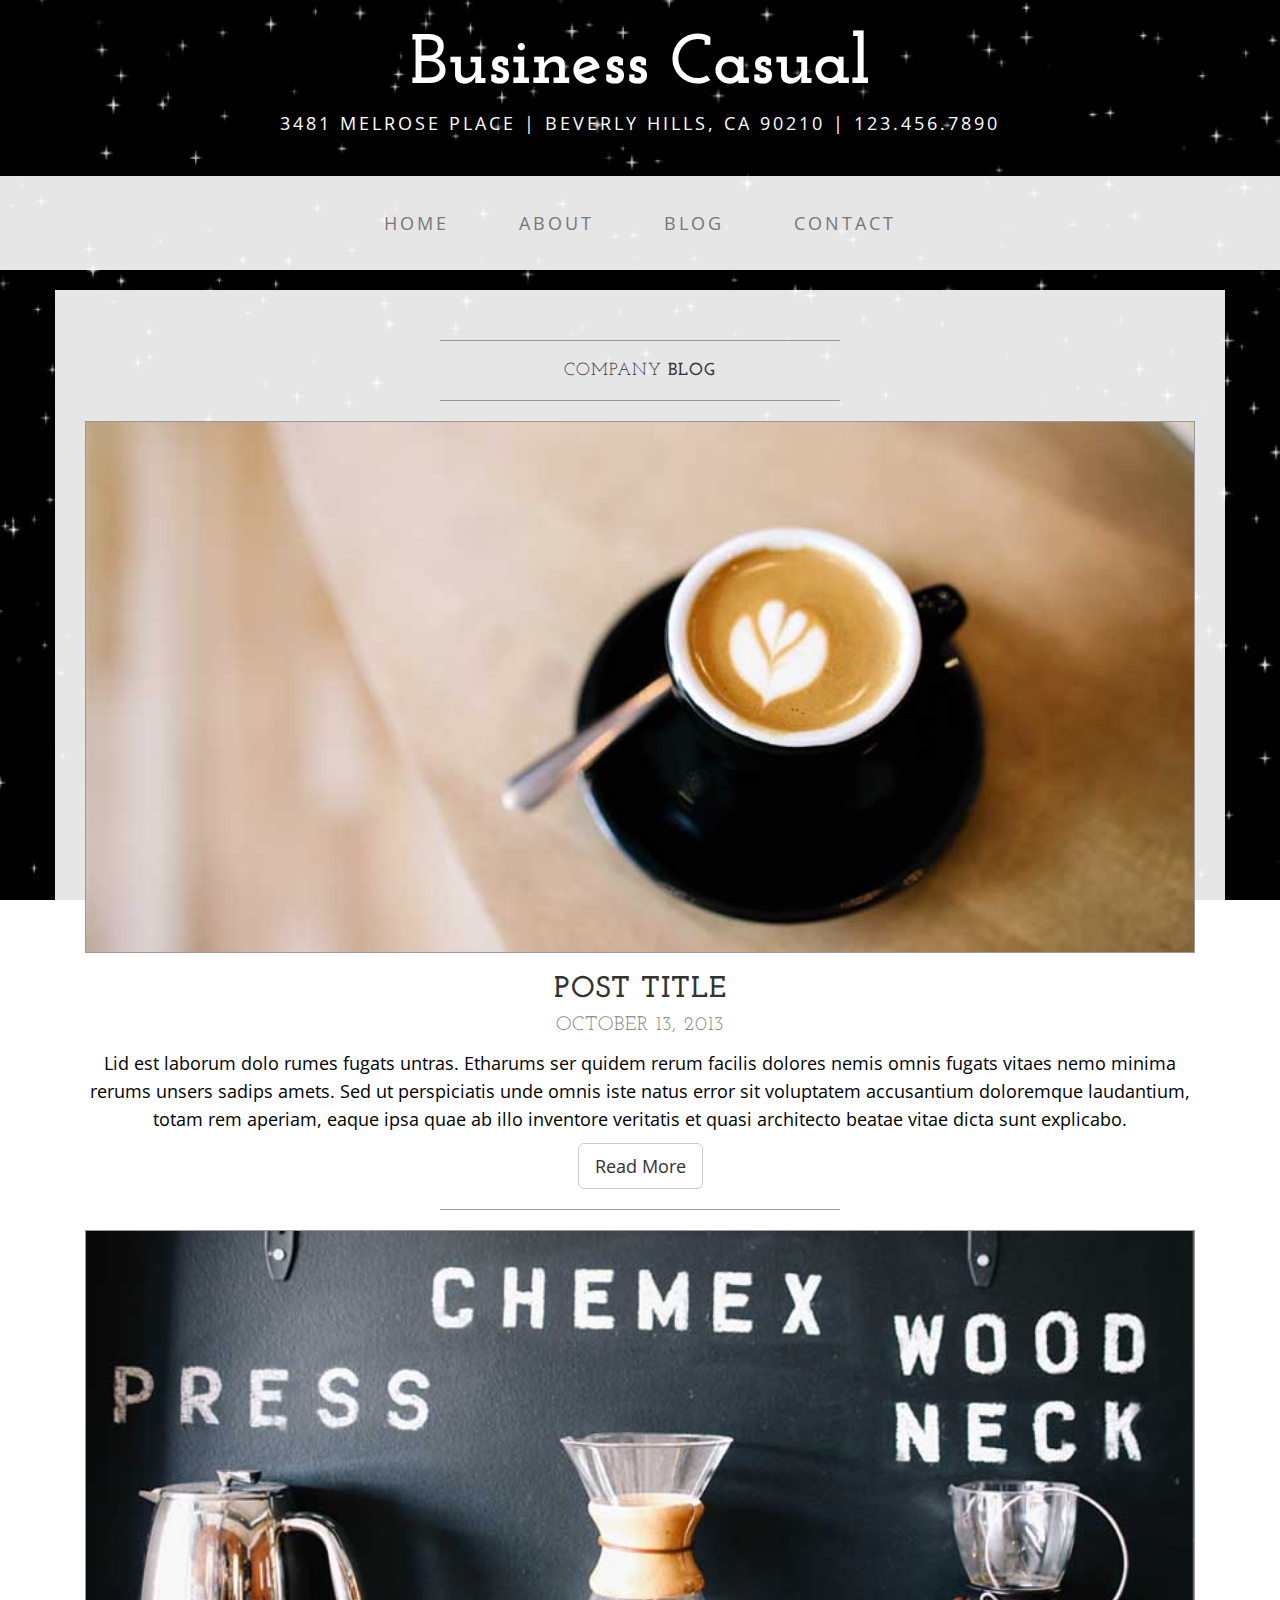
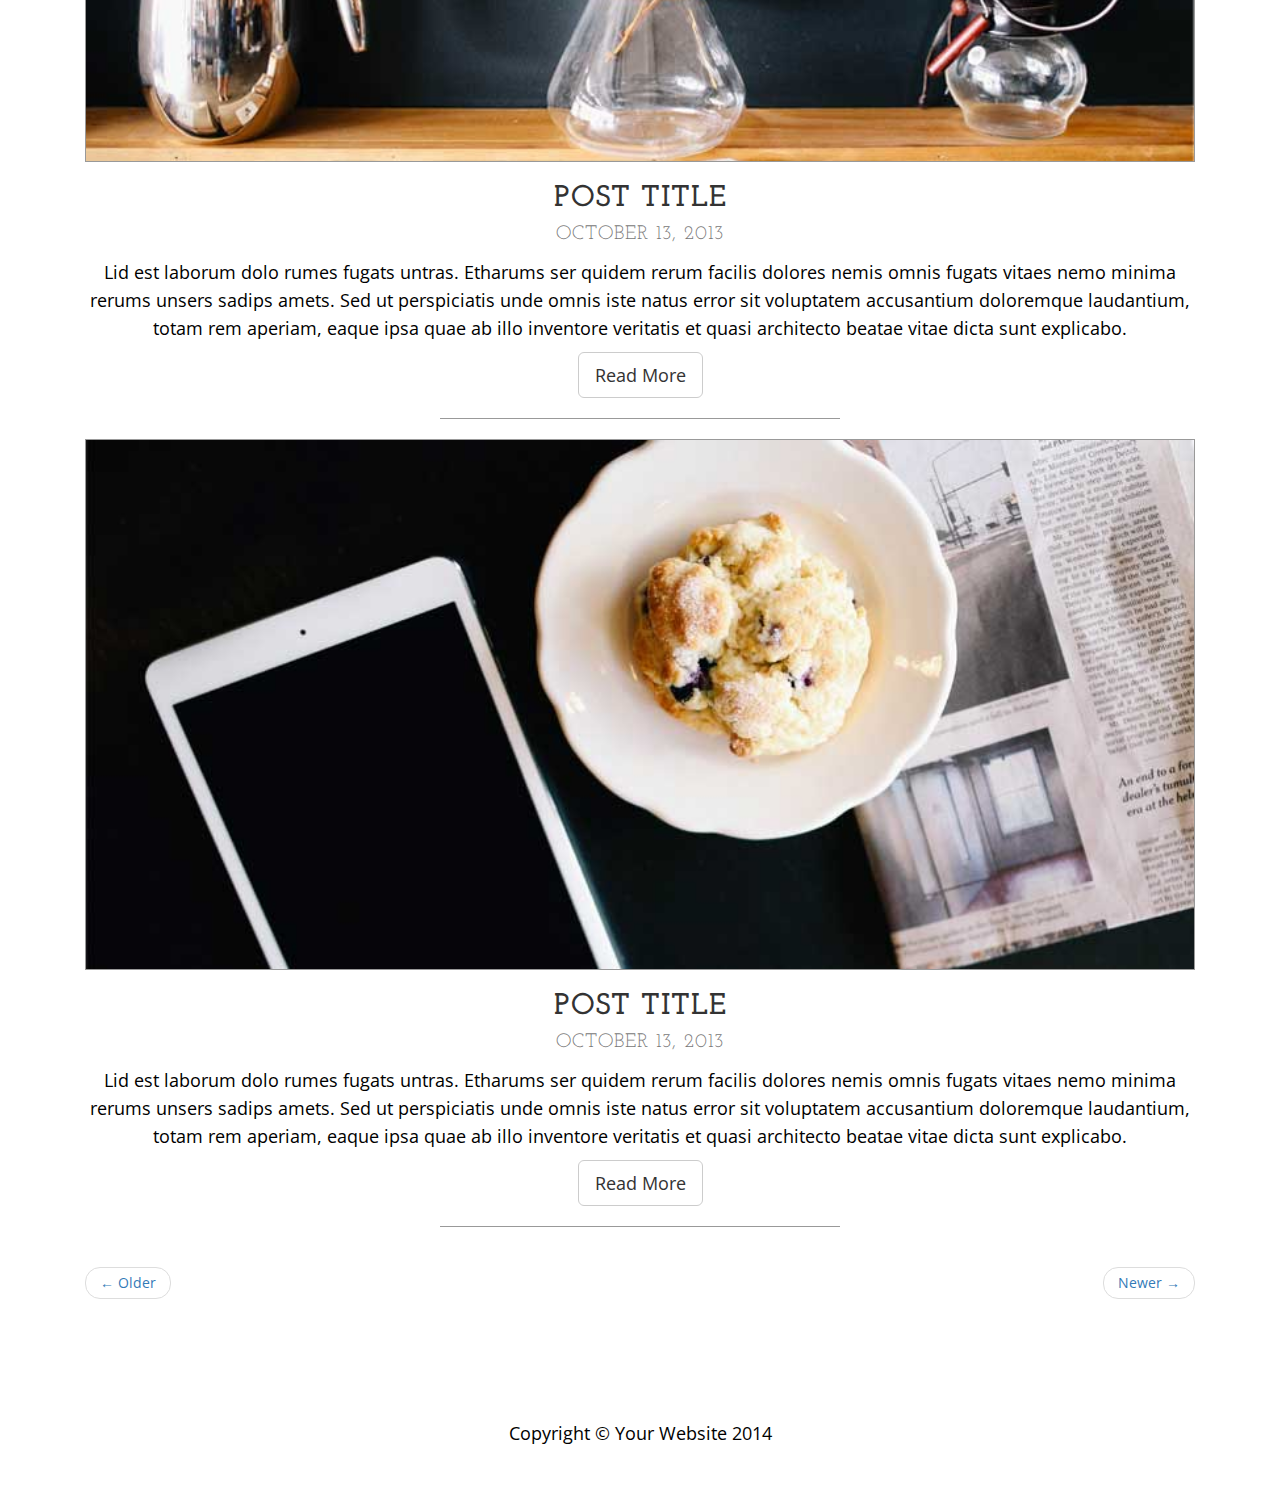
<file: blog.html>
<!DOCTYPE html>
<html lang="en">

<head>

    <meta charset="utf-8">
    <meta http-equiv="X-UA-Compatible" content="IE=edge">
    <meta name="viewport" content="width=device-width, initial-scale=1">
    <meta name="description" content="">
    <meta name="author" content="">

    <title>Blog - Business Casual - Start Bootstrap Theme</title>

    <!-- Bootstrap Core CSS -->
    <link href="css/bootstrap.min.css" rel="stylesheet">

    <!-- Custom CSS -->
    <link href="css/business-casual.css" rel="stylesheet">

    <!-- Fonts -->
    <link href="https://fonts.googleapis.com/css?family=Open+Sans:300italic,400italic,600italic,700italic,800italic,400,300,600,700,800" rel="stylesheet" type="text/css">
    <link href="https://fonts.googleapis.com/css?family=Josefin+Slab:100,300,400,600,700,100italic,300italic,400italic,600italic,700italic" rel="stylesheet" type="text/css">

    <!-- HTML5 Shim and Respond.js IE8 support of HTML5 elements and media queries -->
    <!-- WARNING: Respond.js doesn't work if you view the page via file:// -->
    <!--[if lt IE 9]>
        <script src="https://oss.maxcdn.com/libs/html5shiv/3.7.0/html5shiv.js"></script>
        <script src="https://oss.maxcdn.com/libs/respond.js/1.4.2/respond.min.js"></script>
    <![endif]-->

</head>

<body>

    <div class="brand">Business Casual</div>
    <div class="address-bar">3481 Melrose Place | Beverly Hills, CA 90210 | 123.456.7890</div>

    <!-- Navigation -->
    <nav class="navbar navbar-default" role="navigation">
        <div class="container">
            <!-- Brand and toggle get grouped for better mobile display -->
            <div class="navbar-header">
                <button type="button" class="navbar-toggle" data-toggle="collapse" data-target="#bs-example-navbar-collapse-1">
                    <span class="sr-only">Toggle navigation</span>
                    <span class="icon-bar"></span>
                    <span class="icon-bar"></span>
                    <span class="icon-bar"></span>
                </button>
                <!-- navbar-brand is hidden on larger screens, but visible when the menu is collapsed -->
                <a class="navbar-brand" href="index.html">Business Casual</a>
            </div>
            <!-- Collect the nav links, forms, and other content for toggling -->
            <div class="collapse navbar-collapse" id="bs-example-navbar-collapse-1">
                <ul class="nav navbar-nav">
                    <li>
                        <a href="index.html">Home</a>
                    </li>
                    <li>
                        <a href="about.html">About</a>
                    </li>
                    <li>
                        <a href="blog.html">Blog</a>
                    </li>
                    <li>
                        <a href="contact.html">Contact</a>
                    </li>
                </ul>
            </div>
            <!-- /.navbar-collapse -->
        </div>
        <!-- /.container -->
    </nav>

    <div class="container">

        <div class="row">
            <div class="box">
                <div class="col-lg-12">
                    <hr>
                    <h2 class="intro-text text-center">Company
                        <strong>blog</strong>
                    </h2>
                    <hr>
                </div>
                <div class="col-lg-12 text-center">
                    <img class="img-responsive img-border img-full" src="img/slide-1.jpg" alt="">
                    <h2>Post Title
                        <br>
                        <small>October 13, 2013</small>
                    </h2>
                    <p>Lid est laborum dolo rumes fugats untras. Etharums ser quidem rerum facilis dolores nemis omnis fugats vitaes nemo minima rerums unsers sadips amets. Sed ut perspiciatis unde omnis iste natus error sit voluptatem accusantium doloremque laudantium, totam rem aperiam, eaque ipsa quae ab illo inventore veritatis et quasi architecto beatae vitae dicta sunt explicabo.</p>
                    <a href="#" class="btn btn-default btn-lg">Read More</a>
                    <hr>
                </div>
                <div class="col-lg-12 text-center">
                    <img class="img-responsive img-border img-full" src="img/slide-2.jpg" alt="">
                    <h2>Post Title
                        <br>
                        <small>October 13, 2013</small>
                    </h2>
                    <p>Lid est laborum dolo rumes fugats untras. Etharums ser quidem rerum facilis dolores nemis omnis fugats vitaes nemo minima rerums unsers sadips amets. Sed ut perspiciatis unde omnis iste natus error sit voluptatem accusantium doloremque laudantium, totam rem aperiam, eaque ipsa quae ab illo inventore veritatis et quasi architecto beatae vitae dicta sunt explicabo.</p>
                    <a href="#" class="btn btn-default btn-lg">Read More</a>
                    <hr>
                </div>
                <div class="col-lg-12 text-center">
                    <img class="img-responsive img-border img-full" src="img/slide-3.jpg" alt="">
                    <h2>Post Title
                        <br>
                        <small>October 13, 2013</small>
                    </h2>
                    <p>Lid est laborum dolo rumes fugats untras. Etharums ser quidem rerum facilis dolores nemis omnis fugats vitaes nemo minima rerums unsers sadips amets. Sed ut perspiciatis unde omnis iste natus error sit voluptatem accusantium doloremque laudantium, totam rem aperiam, eaque ipsa quae ab illo inventore veritatis et quasi architecto beatae vitae dicta sunt explicabo.</p>
                    <a href="#" class="btn btn-default btn-lg">Read More</a>
                    <hr>
                </div>
                <div class="col-lg-12 text-center">
                    <ul class="pager">
                        <li class="previous"><a href="#">&larr; Older</a>
                        </li>
                        <li class="next"><a href="#">Newer &rarr;</a>
                        </li>
                    </ul>
                </div>
            </div>
        </div>

    </div>
    <!-- /.container -->

    <footer>
        <div class="container">
            <div class="row">
                <div class="col-lg-12 text-center">
                    <p>Copyright &copy; Your Website 2014</p>
                </div>
            </div>
        </div>
    </footer>

    <!-- jQuery -->
    <script src="js/jquery.js"></script>

    <!-- Bootstrap Core JavaScript -->
    <script src="js/bootstrap.min.js"></script>

</body>

</html>
</file>
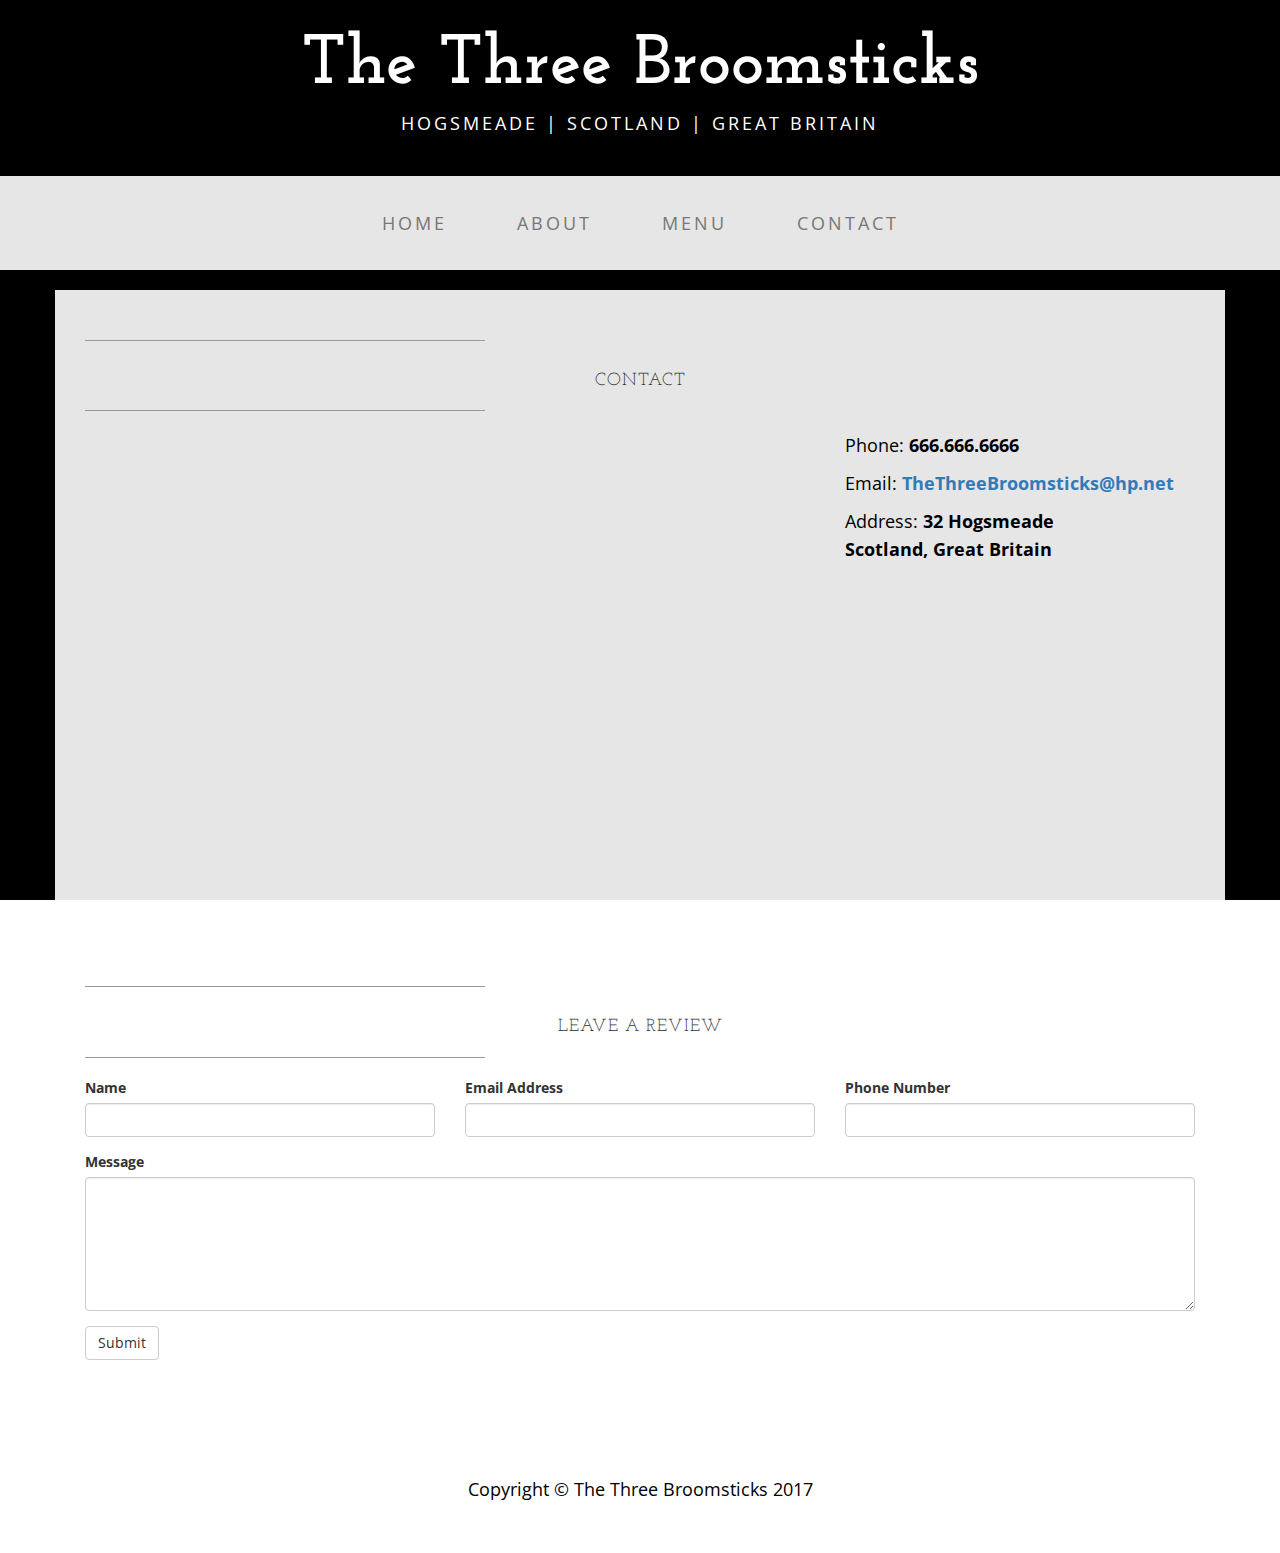
<file: contact.html>
<!DOCTYPE html>
<html lang="en">

<head>

    <meta charset="utf-8">
    <meta http-equiv="X-UA-Compatible" content="IE=edge">
    <meta name="viewport" content="width=device-width, initial-scale=1">
    <meta name="description" content="">
    <meta name="author" content="">

    <title>Contact </title>

    <!-- Bootstrap Core CSS -->
    <link href="css/bootstrap.min.css" rel="stylesheet">

    <!-- Custom CSS -->
    <link href="css/business-casual.css" rel="stylesheet">
    <link href="css/animation.css" rel="stylesheet">

    <!-- Fonts -->
    <link href="https://fonts.googleapis.com/css?family=Open+Sans:300italic,400italic,600italic,700italic,800italic,400,300,600,700,800" rel="stylesheet" type="text/css">
    <link href="https://fonts.googleapis.com/css?family=Josefin+Slab:100,300,400,600,700,100italic,300italic,400italic,600italic,700italic" rel="stylesheet" type="text/css">

    <!-- HTML5 Shim and Respond.js IE8 support of HTML5 elements and media queries -->
    <!-- WARNING: Respond.js doesn't work if you view the page via file:// -->
    <!--[if lt IE 9]>
        <script src="https://oss.maxcdn.com/libs/html5shiv/3.7.0/html5shiv.js"></script>
        <script src="https://oss.maxcdn.com/libs/respond.js/1.4.2/respond.min.js"></script>
    <![endif]-->

</head>

<body>
<div class="stars">
<div class="twinkling">
    <div class="brand">The Three Broomsticks</div>
    <div class="address-bar">Hogsmeade | Scotland | Great Britain</div>

    <!-- Navigation -->
    <nav class="navbar navbar-default" role="navigation">
        <div class="container">
            <!-- Brand and toggle get grouped for better mobile display -->
            <div class="navbar-header">
                <button type="button" class="navbar-toggle" data-toggle="collapse" data-target="#bs-example-navbar-collapse-1">
                    <span class="sr-only">Toggle navigation</span>
                    <span class="icon-bar"></span>
                    <span class="icon-bar"></span>
                    <span class="icon-bar"></span>
                </button>
                <!-- navbar-brand is hidden on larger screens, but visible when the menu is collapsed -->
                <a class="navbar-brand" href="index.html">The Three Broomsticks</a>
            </div>
            <!-- Collect the nav links, forms, and other content for toggling -->
            <div class="collapse navbar-collapse" id="bs-example-navbar-collapse-1">
                <ul class="nav navbar-nav">
                    <li>
                        <a href="index.html">Home</a>
                    </li>
                    <li>
                        <a href="about.html">About</a>
                    </li>
                    <li>
                        <a href="menu.html">Menu</a>
                    </li>
                    <li>
                        <a href="contact.html">Contact</a>
                    </li>
                </ul>
            </div>
            <!-- /.navbar-collapse -->
        </div>
        <!-- /.container -->
    </nav>

    <div class="container">

        <div class="row">
            <div class="box">
                <div class="col-lg-12">
                    <hr>
                    <h2 class="intro-text text-center">Contact
                    </h2>
                    <hr>
                </div>
                <div class="col-md-8">
                    <!-- Embedded Google Map using an iframe - to select your location find it on Google maps and paste the link as the iframe src. If you want to use the Google Maps API instead then have at it! -->
                    <iframe src="https://www.google.com/maps/embed?pb=!1m18!1m12!1m3!1d3302.307764726865!2d-118.35623318516208!3d34.13846748058255!2m3!1f0!2f0!3f0!3m2!1i1024!2i768!4f13.1!3m3!1m2!1s0x80c2be49258fcd69%3A0x907f5454583f35eb!2sThe+Wizarding+World+of+Harry+Potter!5e0!3m2!1sen!2sus!4v1485510192814" width="600" height="450" frameborder="0" style="border:0" allowfullscreen></iframe>
                </div>
                <div class="col-md-4">
                    <p>Phone:
                        <strong>666.666.6666</strong>
                    </p>
                    <p>Email:
                        <strong><a href="mailto:name@example.com">TheThreeBroomsticks@hp.net</a></strong>
                    </p>
                    <p>Address:
                        <strong>32 Hogsmeade
                            <br>Scotland, Great Britain</strong>
                    </p>
                </div>
                <div class="clearfix"></div>
            </div>
        </div>

        <div class="row">
            <div class="box">
                <div class="col-lg-12">
                    <hr>
                    <h2 class="intro-text text-center">Leave a Review
                    </h2>
                    <hr>
                    <form role="form">
                        <div class="row">
                            <div class="form-group col-lg-4">
                                <label>Name</label>
                                <input type="text" class="form-control">
                            </div>
                            <div class="form-group col-lg-4">
                                <label>Email Address</label>
                                <input type="email" class="form-control">
                            </div>
                            <div class="form-group col-lg-4">
                                <label>Phone Number</label>
                                <input type="tel" class="form-control">
                            </div>
                            <div class="clearfix"></div>
                            <div class="form-group col-lg-12">
                                <label>Message</label>
                                <textarea class="form-control" rows="6"></textarea>
                            </div>
                            <div class="form-group col-lg-12">
                                <input type="hidden" name="save" value="contact">
                                <button type="submit" class="btn btn-default">Submit</button>
                            </div>
                        </div>
                    </form>
                </div>
            </div>
        </div>

    </div>
    <!-- /.container -->

    <footer>
        <div class="container">
            <div class="row">
                <div class="col-lg-12 text-center">
                    <p>Copyright &copy; The Three Broomsticks 2017</p>
                </div>
            </div>
        </div>
    </footer>

    <!-- jQuery -->
    <script src="js/jquery.js"></script>

    <!-- Bootstrap Core JavaScript -->
    <script src="js/bootstrap.min.js"></script>
</div>
</div>
</body>

</html>
</file>
<file: css/animation.css>
/* ============================================================================================== 
Nick Mkrtchyan
http://www.facebook.com/sonick.pk
http://www.Mkrtchyan.zz.mu
================================================================================================= */
* {
    margin: 0;
    padding: 0;
}
header {
    background-color:rgba(33, 33, 33, 0.9);
    color:#ffffff;
    display:block;
    font: 14px/1.3 Arial,sans-serif;
    height:50px;
    position:relative;
    z-index:5;
}
h2{
    margin-top: 30px;
    text-align: center;
}
header h2{
    font-size: 22px;
    margin: 0 auto;
    padding: 10px 0;
    width: 80%;
    text-align: center;
}
header a, a:visited {
    text-decoration:none;
    color:#fcfcfc;
}

@keyframes move-twink-back {
    from {background-position:0 0;}
    to {background-position:-10000px 5000px;}
}
@-webkit-keyframes move-twink-back {
    from {background-position:0 0;}
    to {background-position:-10000px 5000px;}
}
@-moz-keyframes move-twink-back {
    from {background-position:0 0;}
    to {background-position:-10000px 5000px;}
}
@-ms-keyframes move-twink-back {
    from {background-position:0 0;}
    to {background-position:-10000px 5000px;}
}

@keyframes move-clouds-back {
    from {background-position:0 0;}
    to {background-position:10000px 0;}
}
@-webkit-keyframes move-clouds-back {
    from {background-position:0 0;}
    to {background-position:10000px 0;}
}
@-moz-keyframes move-clouds-back {
    from {background-position:0 0;}
    to {background-position:10000px 0;}
}
@-ms-keyframes move-clouds-back {
    from {background-position: 0;}
    to {background-position:10000px 0;}
}

.stars, .twinkling, .clouds {
  position:absolute;
  top:0;
  left:0;
  right:0;
  bottom:0;
  width:100%;
  height:100%;
  display:block;
}

.stars {
  background:#000 url(http://www.script-tutorials.com/demos/360/images/stars.png) repeat top center;
  z-index:0;
}

.twinkling{
  background:transparent url(http://www.script-tutorials.com/demos/360/images/twinkling.png) repeat top center;
  z-index:1;

  -moz-animation:move-twink-back 150s linear infinite;
  -ms-animation:move-twink-back 150s linear infinite;
  -o-animation:move-twink-back 150s linear infinite;
  -webkit-animation:move-twink-back 150s linear infinite;
  animation:move-twink-back 150s linear infinite;
}

.clouds{
    background:transparent url(http://www.script-tutorials.com/demos/360/images/clouds3.png) repeat top center;
    z-index:3;

  -moz-animation:move-clouds-back 200s linear infinite;
  -ms-animation:move-clouds-back 200s linear infinite;
  -o-animation:move-clouds-back 200s linear infinite;
  -webkit-animation:move-clouds-back 200s linear infinite;
  animation:move-clouds-back 200s linear infinite;
}
</file>
<file: css/business-casual.css>
/*!
 * Start Bootstrap - Business Casual (http://startbootstrap.com/)
 * Copyright 2013-2016 Start Bootstrap
 * Licensed under MIT (https://github.com/BlackrockDigital/startbootstrap/blob/gh-pages/LICENSE)
 */

body {
    font-family: "Open Sans","Helvetica Neue",Helvetica,Arial,sans-serif;
    background: url('../img/stars_bg.jpg') no-repeat center center fixed;
    -webkit-background-size: cover;
    -moz-background-size: cover;
    background-size: cover;
    -o-background-size: cover;
}

h1,
h2,
h3,
h4,
h5,
h6 {
    text-transform: uppercase;
    font-family: "Josefin Slab","Helvetica Neue",Helvetica,Arial,sans-serif;
    font-weight: 700;
    letter-spacing: 1px;
}

p {
    font-size: 1.25em;
    line-height: 1.6;
    color: #000;
}

hr {
    max-width: 400px;
    border-color: #999999;
}

.brand,
.address-bar {
    display: none;
}

.navbar-brand {
    text-transform: uppercase;
    font-weight: 900;
    letter-spacing: 2px;
}

.navbar-nav {
    text-transform: uppercase;
    font-weight: 400;
    letter-spacing: 3px;
}

.img-full {
    min-width: 100%;
}

.img-owl{
    width:200px; 
    height:auto;
}

.brand-before,
.brand-name {
    text-transform: capitalize;
}

.brand-before {
    margin: 15px 0;
}

.brand-name {
    margin: 0;
    font-size: 4em;
    font-family: "Indie Flower", cursive;
}

.tagline-divider {
    margin: 15px auto 3px;
    max-width: 250px;
    border-color: #999999;
}

.box {
    margin-bottom: 20px;
    padding: 30px 15px;
    background: #fff;
    background: rgba(255,255,255,0.9);
}

.intro-text {
    text-transform: uppercase;
    font-size: 1.25em;
    font-weight: 400;
    letter-spacing: 1px;
}

.img-border {
    float: none;
    margin: 0 auto 0;
    border: #999999 solid 1px;
}

.img-left {
    float: none;
    margin: 0 auto 0;
}

footer {
    background: #fff;
    background: rgba(255,255,255,0.9);
}

footer p {
    margin: 0;
    padding: 50px 0;
}

@media screen and (min-width:768px) {
    .brand {
        display: inherit;
        margin: 0;
        padding: 30px 0 10px;
        text-align: center;
        text-shadow: 1px 1px 2px rgba(0,0,0,0.5);
        font-family: "Josefin Slab","Helvetica Neue",Helvetica,Arial,sans-serif;
        font-size: 5em;
        font-weight: 700;
        line-height: normal;
        color: #fff;
    }

    .top-divider {
        margin-top: 0;
    }

    .img-left {
        float: left;
        margin-right: 25px;
    }

    .address-bar {
        display: inherit;
        margin: 0;
        padding: 0 0 40px;
        text-align: center;
        text-shadow: 1px 1px 2px rgba(0,0,0,0.5);
        text-transform: uppercase;
        font-size: 1.25em;
        font-weight: 400;
        letter-spacing: 3px;
        color: #fff;
    }

    .navbar {
        border-radius: 0;
    }

    .navbar-header {
        display: none;
    }

    .navbar {
        min-height: 0;
    }

    .navbar-default {
        border: none;
        background: #fff;
        background: rgba(255,255,255,0.9);
    }

    .nav>li>a {
        padding: 35px;
    }

    .navbar-nav>li>a {
        line-height: normal;
    }

    .navbar-nav {
        display: table;
        float: none;
        margin: 0 auto;
        table-layout: fixed;
        font-size: 1.25em;
    }
}

@media screen and (min-width:1200px) {
    .box:after {
        content: '';
        display: table;
        clear: both;
    }
}
</file>
